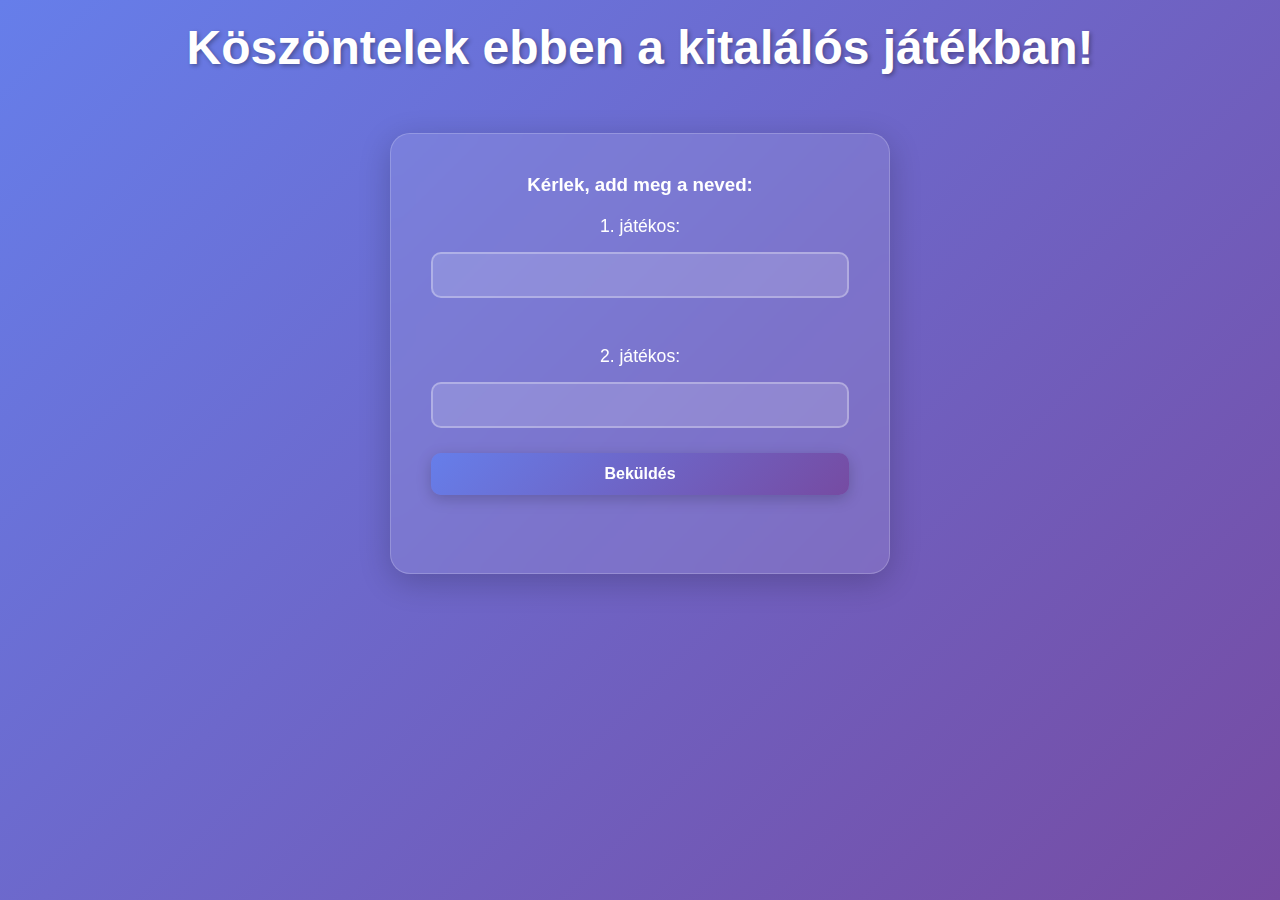
<file: index.html>
<!DOCTYPE html>
<html lang="en">
<head>
    <meta charset="UTF-8">
    <meta name="viewport" content="width=device-width, initial-scale=1.0">
    <title>Kitalálós játék</title>
    <link rel="stylesheet" href="dizajnosai.css">
    <link rel="stylesheet" href="dizajnosai_mobile.css" media="(max-width: 480px)">
</head>
<body>
    <h1 id="welcomeLetter">Köszöntelek ebben a kitalálós játékban!</h1><br>

    <div id="kezdo">
        <h3 for="">Kérlek, add meg a neved:</h3>
        <div id="playersnames">
            <label for="" id="beker">1. játékos:</label>
            <input type="text" id="player1name"><br>
            <label for="" id="beker1">2. játékos:</label>
            <input type="text" id="player2name">
            <button id="submit" class="btn">Beküldés</button>
        </div>
        <h2 id="player1,2" class="players hidden"></h2><br>
        <button id="start1" class="hidden btn">Készen állunk!</button>
    </div>

    <div id="player1Game" class="hidden">
    
        <h3 for="" id="instraction">Ez egy kitalálós játék, ahol ki kell találnotok a számot, amire gondoltam!</h3>
        <label for="" id="difficultych">Most válasszátok ki, melyik szinten szeretnétek megmérközni: <br>
            very easy (1,10) <br>
            easy (1,100) <br>
            normal (1,1.000) <br>
            hard (1,10.000) <br>
            very hard (1,100.000) <br>
            insane (1,1.000.000) 
        </label>
        <section id="player1Difficulty"><br>
            <label for="difficulty">Válassz nehézséget:</label>
                <select>
                    <option value="1" class="veryeasy">very easy</option>
                    <option value="2" class="easy">easy</option>
                    <option value="3" class="normal">normal</option>
                    <option value="4" class="hard">hard</option>
                    <option value="5" class="veryhard">very hard</option>
                    <option value="6" class="insane">insane</option>
                </select>
        </section><br>
        <label for="attempts" id="attemptsLabel">Kérlek, adjátok meg azt is, hogy hány próbátok legyen kitalálni a megoldást: </label>
        <input type="number" id="attempts"><br><br>
        <button id="begginBtn" class="btn">Kezdés</button>
    </div>

    <h2 id="player1Corner" class="hidden playerCorner"></h2>
    <div id="tippLines" class="hidden">
        <label for="guesses" id="guessLabel">Add meg a tipped:</label>
        <input type="number" id="guess">
        <button class="btn" id="tippBtn">Tippelés</button>
        <div id="previousGuesses"></div>
    </div>

    <h2 id="result" class="hidden"></h2>
    
    <div id="scores" class="hidden" aria-live="polite"></div>
    <button id="nextBtn" class="btn hidden">Következő</button>
    <button id="finishBtn" class="btn hidden">Befejezés</button>






    <script src="kitalálos.js"></script>
</body>
</html>
</file>
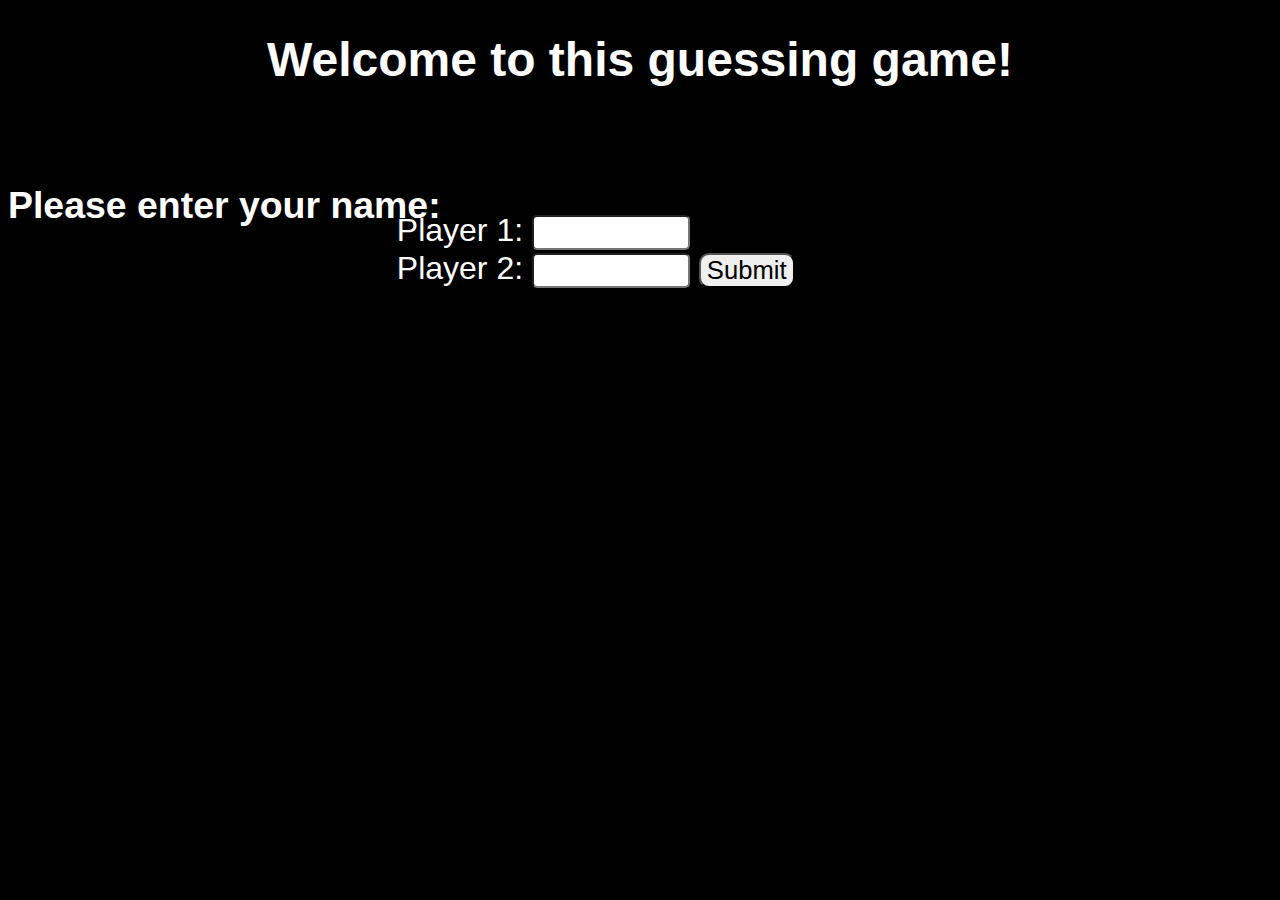
<file: guessing.html>
<!DOCTYPE html>
<html lang="en">
<head>
    <meta charset="UTF-8">
    <meta name="viewport" content="width=device-width, initial-scale=1.0">
    <title>Guessing game</title>
    <link rel="stylesheet" href="guessing.css">
    <link rel="stylesheet" href="guessing_mobile.css" media="(max-width: 480px)" >
</head>
<body>
    <h1 id="welcomeLetter">Welcome to this guessing game!</h1><br>

    <div id="kezdo">
        <h3>Please enter your name:</h3>
        <div id="playersnames">
            <label for="" id="beker"> Player 1:</label>
            <input type="text" id="player1name"><br>
            <label for="" id="beker1">Player 2:</label>
            <input type="text" id="player2name">
            <button id="submit" class="btn">Submit</button>
        </div>
        <h3 id="player1,2" class="players hidden"></h3>
        <button id="start1" class="hidden btn">Ready</button>
    </div>

    <div id="player1Game" class="hidden">
    
        <h3 for="" id="instraction">This is a guessing game where you have to guess the number I thought!</h3>
        <label for="" id="difficultych">Now choose which level you want to compete at: <br>
            very easy (1,10) <br>
            easy (1,100) <br>
            normal (1,1.000) <br>
            hard (1,10.000) <br>
            very hard (1,100.000) <br>
            insane (1,1.000.000) 
        </label>
        <section id="player1Difficulty"><br>
            <label for="difficulty">Choose difficulty:</label>
                <select>
                    <option value="1" class="veryeasy">very easy</option>
                    <option value="2" class="easy">easy</option>
                    <option value="3" class="normal">normal</option>
                    <option value="4" class="hard">hard</option>
                    <option value="5" class="veryhard">very hard</option>
                    <option value="6" class="insane">insane</option>
                </select>
        </section><br>
        <label for="attempts" id="attemptsLabel">Please also indicate how many trials do you wantt to figure out the solution: </label>
        <input type="number" id="attempts"><br><br>
        <button id="begginBtn" class="btn">Start</button>
    </div>

    <h2 id="player1Corner" class="hidden playerCorner"></h2>
    <div id="tippLines" class="hidden">
        <label for="guesses" id="guessLabel">Give your guess:</label>
        <input type="number" id="guess">
        <button class="btn" id="tippBtn">Guess</button>
        <div id="previousGuesses"></div>
    </div>

    <h2 id="result" class="hidden"></h2>







    <script src="guessing.js"></script>
</body>
</html>
</file>
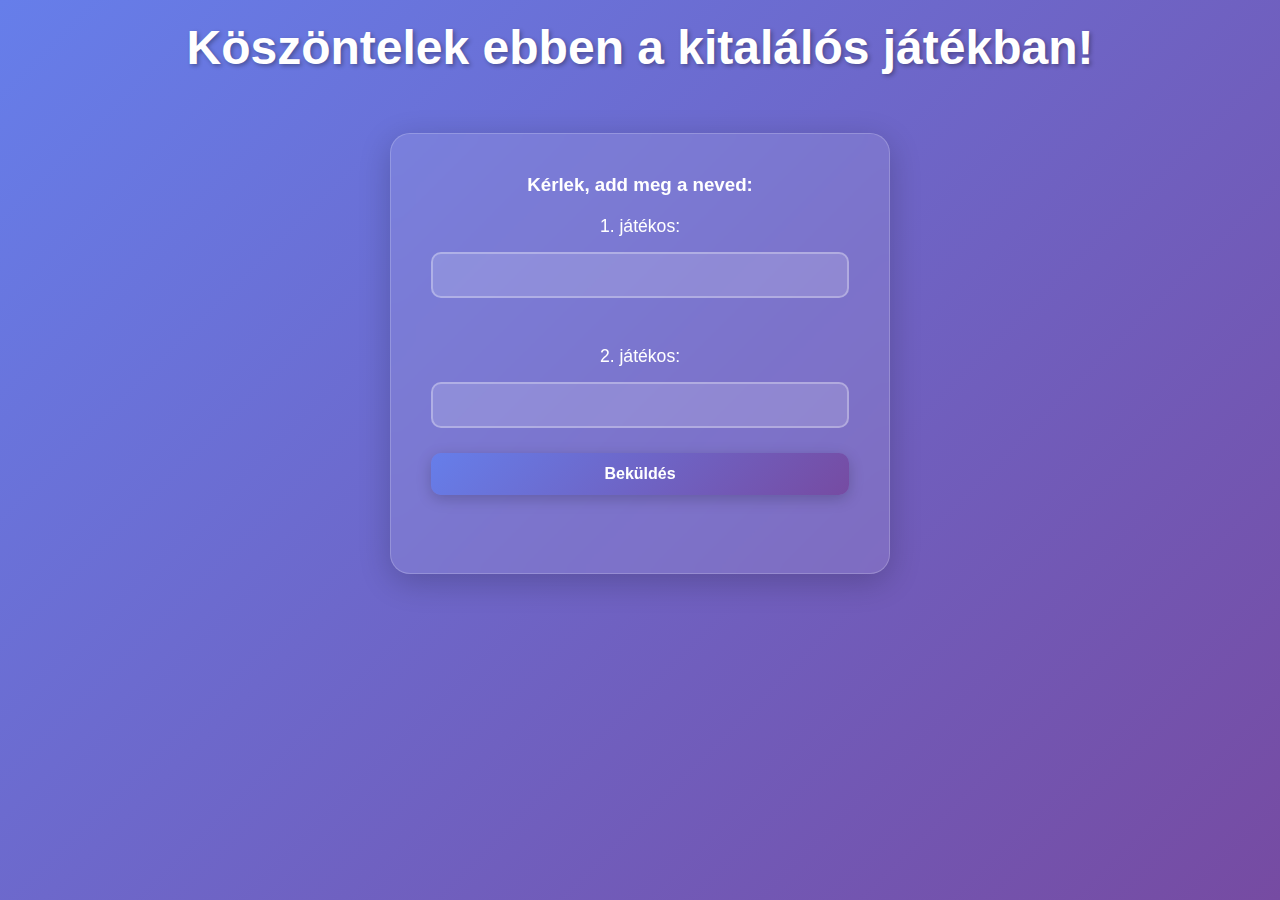
<file: kitalálos.html>
<!DOCTYPE html>
<html lang="en">
<head>
    <meta charset="UTF-8">
    <meta name="viewport" content="width=device-width, initial-scale=1.0">
    <title>Kitalálós játék</title>
    <link rel="stylesheet" href="dizajnosai.css">
    <link rel="stylesheet" href="dizajnosai_mobile.css" media="(max-width: 480px)">
</head>
<body>
    <h1 id="welcomeLetter">Köszöntelek ebben a kitalálós játékban!</h1><br>

    <div id="kezdo">
        <h3 for="">Kérlek, add meg a neved:</h3>
        <div id="playersnames">
            <label for="" id="beker">1. játékos:</label>
            <input type="text" id="player1name"><br>
            <label for="" id="beker1">2. játékos:</label>
            <input type="text" id="player2name">
            <button id="submit" class="btn">Beküldés</button>
        </div>
        <h2 id="player1,2" class="players hidden"></h2><br>
        <button id="start1" class="hidden btn">Készen állunk!</button>
    </div>

    <div id="player1Game" class="hidden">
    
        <h3 for="" id="instraction">Ez egy kitalálós játék, ahol ki kell találnotok a számot, amire gondoltam!</h3>
        <label for="" id="difficultych">Most válasszátok ki, melyik szinten szeretnétek megmérközni: <br>
            very easy (1,10) <br>
            easy (1,100) <br>
            normal (1,1.000) <br>
            hard (1,10.000) <br>
            very hard (1,100.000) <br>
            insane (1,1.000.000) 
        </label>
        <section id="player1Difficulty"><br>
            <label for="difficulty">Válassz nehézséget:</label>
                <select>
                    <option value="1" class="veryeasy">very easy</option>
                    <option value="2" class="easy">easy</option>
                    <option value="3" class="normal">normal</option>
                    <option value="4" class="hard">hard</option>
                    <option value="5" class="veryhard">very hard</option>
                    <option value="6" class="insane">insane</option>
                </select>
        </section><br>
        <label for="attempts" id="attemptsLabel">Kérlek, adjátok meg azt is, hogy hány próbátok legyen kitalálni a megoldást: </label>
        <input type="number" id="attempts"><br><br>
        <button id="begginBtn" class="btn">Kezdés</button>
    </div>

    <h2 id="player1Corner" class="hidden playerCorner"></h2>
    <div id="tippLines" class="hidden">
        <label for="guesses" id="guessLabel">Add meg a tipped:</label>
        <input type="number" id="guess">
        <button class="btn" id="tippBtn">Tippelés</button>
        <div id="previousGuesses"></div>
    </div>

    <h2 id="result" class="hidden"></h2>
    
    <div id="scores" class="hidden" aria-live="polite"></div>
    <button id="nextBtn" class="btn hidden">Következő</button>
    <button id="finishBtn" class="btn hidden">Befejezés</button>






    <script src="kitalálos.js"></script>
</body>
</html>
</file>
<file: dizajnosai.css>
* {
    margin: 0;
    padding: 0;
    box-sizing: border-box;
}

body {
    background: linear-gradient(135deg, #667eea 0%, #764ba2 100%);
    color: white;
    font-family: 'Segoe UI', Tahoma, Geneva, Verdana, sans-serif;
    min-height: 100vh;
    padding: 20px;
}

#welcomeLetter {
    text-align: center;
    font-size: 3em;
    margin-bottom: 40px;
    text-shadow: 2px 2px 4px rgba(0, 0, 0, 0.3);
    animation: fadeIn 1s ease-in;
}

#kezdo {
    text-align: center;
    background: rgba(255, 255, 255, 0.1);
    backdrop-filter: blur(10px);
    border-radius: 20px;
    padding: 40px;
    max-width: 500px;
    margin: 0 auto;
    box-shadow: 0 8px 32px rgba(0, 0, 0, 0.2);
    border: 1px solid rgba(255, 255, 255, 0.2);
}

#playersnames {
    display: flex;
    flex-direction: column;
    gap: 15px;
    margin: 20px 0;
}

label {
    font-size: 1.1em;
    font-weight: 500;
}

input[type="text"],
input[type="number"] {
    padding: 12px 15px;
    border: 2px solid rgba(255, 255, 255, 0.3);
    border-radius: 10px;
    background: rgba(255, 255, 255, 0.15);
    color: white;
    font-size: 1em;
    width: 100%;
    transition: all 0.3s ease;
}

input[type="text"]::placeholder,
input[type="number"]::placeholder {
    color: rgba(255, 255, 255, 0.7);
}

input[type="text"]:focus,
input[type="number"]:focus {
    outline: none;
    border-color: rgba(255, 255, 255, 0.8);
    background: rgba(255, 255, 255, 0.25);
    box-shadow: 0 0 10px rgba(255, 255, 255, 0.3);
}

button {
    padding: 12px 30px;
    border: none;
    border-radius: 10px;
    background: linear-gradient(135deg, #667eea 0%, #764ba2 100%);
    color: white;
    font-size: 1em;
    font-weight: 600;
    cursor: pointer;
    transition: all 0.3s ease;
    box-shadow: 0 4px 15px rgba(0, 0, 0, 0.2);
}

button:hover {
    transform: translateY(-2px);
    box-shadow: 0 6px 20px rgba(0, 0, 0, 0.3);
}

button:active {
    transform: translateY(0);
}

.btn {
    margin-top: 10px;
}

.players {
    text-align: center;
    font-size: 1.8em;
    margin: 20px 0;
    color: #ffd700;
    animation: slideIn 0.5s ease-out;
}

#start1 {
    width: 100%;
    font-size: 1.2em;
    margin-top: 20px;
}

#player1Game {
    text-align: center;
    background: rgba(255, 255, 255, 0.1);
    backdrop-filter: blur(10px);
    border-radius: 20px;
    padding: 40px;
    max-width: 700px;
    margin: 0 auto;
    box-shadow: 0 8px 32px rgba(0, 0, 0, 0.2);
    border: 1px solid rgba(255, 255, 255, 0.2);
}

#player1Game h3 {
    font-size: 1.5em;
    margin-bottom: 20px;
}

#player1Difficulty {
    margin: 20px 0;
}

select {
    padding: 10px 15px;
    border: 2px solid rgba(255, 255, 255, 0.3);
    border-radius: 10px;
    background: rgba(255, 255, 255, 0.15);
    color: white;
    font-size: 1em;
    cursor: pointer;
    transition: all 0.3s ease;
}

select:hover,
select:focus {
    border-color: rgba(255, 255, 255, 0.8);
    background: rgba(255, 255, 255, 0.25);
}

select option {
    background: #667eea;
    color: white;
}

#begginBtn {
    width: 100%;
    font-size: 1.3em;
    margin-top: 30px;
}

.playerCorner {
    position: fixed;
    top: 20px;
    left: 20px;
    background: linear-gradient(135deg, #667eea 0%, #764ba2 100%);
    border: 3px solid #ffd700;
    border-radius: 15px;
    padding: 15px 25px;
    color: white;
    font-size: 1.3em;
    font-weight: 600;
    box-shadow: 0 4px 15px rgba(0, 0, 0, 0.3);
    z-index: 100;
}

#tippLines {
    position: fixed;
    left: 50%;
    top: 50%;
    transform: translate(-50%, -50%);
    background: rgba(255, 255, 255, 0.1);
    backdrop-filter: blur(10px);
    border-radius: 20px;
    padding: 40px;
    max-width: 550px;
    width: 90%;
    box-shadow: 0 8px 32px rgba(0, 0, 0, 0.3);
    border: 1px solid rgba(255, 255, 255, 0.2);
    z-index: 200;
}

#guessLabel {
    display: block;
    margin-bottom: 15px;
    font-size: 1.3em;
}

#guess {
    width: 100%;
    margin-bottom: 20px;
    padding: 15px 15px;
    border: 2px solid rgba(255, 255, 255, 0.3);
    border-radius: 10px;
    background: rgba(255, 255, 255, 0.15);
    color: white;
    font-size: 1.2em;
}

#tippBtn {
    width: 100%;
    font-size: 1.2em;
    padding: 15px 30px;
}

#previousGuesses {
    margin-top: 20px;
    padding: 20px;
    border: 1px solid rgba(255, 255, 255, 0.3);
    border-radius: 10px;
    background: rgba(0, 0, 0, 0.2);
    max-height: 300px;
    overflow-y: auto;
}

#previousGuesses div {
    margin: 10px 0;
    padding: 12px;
    background: rgba(255, 255, 255, 0.1);
    border-radius: 5px;
    border-left: 4px solid #ffd700;
    font-size: 1.1em;
}

#result {
    position: fixed;
    left: 50%;
    top: 50%;
    transform: translate(-50%, -50%);
    background: rgba(255, 255, 255, 0.15);
    backdrop-filter: blur(10px);
    border-radius: 20px;
    padding: 50px;
    max-width: 600px;
    width: 90%;
    text-align: center;
    font-size: 1.5em;
    box-shadow: 0 8px 32px rgba(0, 0, 0, 0.3);
    border: 1px solid rgba(255, 255, 255, 0.2);
    z-index: 250;
    animation: popIn 0.5s ease-out;
}

#nextBtn {
    position: fixed;
    bottom: 30px;
    right: 30px;
    font-size: 1.1em;
    padding: 15px 30px;
}

#finishBtn {
    position: fixed;
    bottom: 30px;
    left: 30px;
    font-size: 1.1em;
    padding: 15px 30px;
    background: linear-gradient(135deg, #f093fb 0%, #f5576c 100%);
}

.hidden {
    display: none !important;
}

/* Animációk */
@keyframes fadeIn {
    from {
        opacity: 0;
    }
    to {
        opacity: 1;
    }
}

@keyframes slideIn {
    from {
        transform: translateY(-20px);
        opacity: 0;
    }
    to {
        transform: translateY(0);
        opacity: 1;
    }
}

@keyframes popIn {
    from {
        transform: translate(-50%, -50%) scale(0.8);
        opacity: 0;
    }
    to {
        transform: translate(-50%, -50%) scale(1);
        opacity: 1;
    }
}

/* Scrollbar stílus */
#previousGuesses::-webkit-scrollbar {
    width: 8px;
}

#previousGuesses::-webkit-scrollbar-track {
    background: rgba(255, 255, 255, 0.1);
    border-radius: 10px;
}

#previousGuesses::-webkit-scrollbar-thumb {
    background: rgba(255, 255, 255, 0.3);
    border-radius: 10px;
}

#previousGuesses::-webkit-scrollbar-thumb:hover {
    background: rgba(255, 255, 255, 0.5);
}
</file>
<file: dizajnosai_mobile.css>
@media (max-width: 768px) {
    body {
        padding: 15px;
    }

    #welcomeLetter {
        font-size: 2.2em;
        margin-bottom: 30px;
    }

    #kezdo, #player1Game {
        padding: 30px;
        max-width: 100%;
    }

    input[type="text"],
    input[type="number"] {
        width: 100%;
    }

    #tippLines {
        width: 95vw;
        max-width: 95vw;
        padding: 30px;
    }

    #result {
        width: 95vw;
        max-width: 95vw;
        padding: 40px 25px;
    }

    #nextBtn, #finishBtn {
        position: fixed;
        bottom: 20px;
        padding: 12px 20px;
        font-size: 1em;
    }

    #nextBtn {
        right: 15px;
    }

    #finishBtn {
        left: 15px;
    }
}

@media (max-width: 768px) {
    body {
        padding: 12px;
        background: linear-gradient(135deg, #667eea 0%, #764ba2 100%);
    }

    #welcomeLetter {
        font-size: 1.8em;
        margin-bottom: 25px;
    }

    #kezdo, #player1Game {
        padding: 25px 15px;
        border-radius: 15px;
        margin: 0 auto;
    }

    #playersnames {
        gap: 12px;
        margin: 15px 0;
    }

    label {
        font-size: 1em;
    }

    input[type="text"],
    input[type="number"] {
        padding: 12px;
        font-size: 16px;
        border-radius: 8px;
        width: 100%;
    }

    select {
        width: 100%;
        padding: 10px;
        font-size: 1em;
    }

    button {
        padding: 11px 18px;
        font-size: 0.95em;
        border-radius: 8px;
    }

    #begginBtn {
        width: 100%;
        font-size: 1.1em;
        margin-top: 20px;
    }

    .playerCorner {
        position: fixed;
        top: 12px;
        left: 12px;
        font-size: 1em;
        padding: 10px 15px;
        border-radius: 10px;
        z-index: 100;
    }

    #tippLines {
        position: fixed;
        left: 50%;
        top: 30%;
        transform: translate(-50%, -50%);
        width: 90vw;
        max-width: 90vw;
        padding: 25px;
        border-radius: 15px;
        z-index: 200;
    }

    #guessLabel {
        font-size: 1.1em;
        margin-bottom: 12px;
        display: block;
    }

    #guess {
        width: 100%;
        padding: 12px;
        font-size: 1.1em;
        margin-bottom: 15px;
        border-radius: 8px;
    }

    #tippBtn {
        width: 100%;
        font-size: 1.05em;
        padding: 12px;
    }

    #previousGuesses {
        margin-top: 15px;
        padding: 12px;
        max-height: 180px;
        border-radius: 8px;
    }

    #previousGuesses div {
        margin: 6px 0;
        padding: 10px;
        font-size: 0.95em;
    }

    #result {
        position: fixed;
        left: 50%;
        top: 30%;
        transform: translate(-50%, -50%);
        width: 90vw;
        max-width: 90vw;
        padding: 35px 20px;
        font-size: 1.2em;
        border-radius: 15px;
        z-index: 250;
    }

    #nextBtn, #finishBtn {
        position: fixed;
        bottom: 15px;
        padding: 10px 15px;
        font-size: 0.9em;
        z-index: 150;
    }

    #nextBtn {
        right: 12px;
    }

    #finishBtn {
        left: 12px;
    }
}

@media (max-width: 480px) {
    body {
        padding: 8px;
        background: linear-gradient(135deg, #667eea 0%, #764ba2 100%);
    }

    #welcomeLetter {
        font-size: 1.4em;
        margin-bottom: 15px;
        margin-top: 10px;
    }

    #kezdo, #player1Game {
        padding: 20px 12px;
        border-radius: 12px;
        margin: 0 auto;
    }

    #playersnames {
        gap: 10px;
        margin: 12px 0;
    }

    label {
        font-size: 0.9em;
        display: block;
        margin-bottom: 5px;
    }

    input[type="text"],
    input[type="number"] {
        padding: 10px;
        font-size: 16px;
        border-radius: 6px;
        width: 100%;
    }

    select {
        width: 100%;
        padding: 8px;
        font-size: 0.9em;
    }

    button {
        padding: 10px 12px;
        font-size: 0.85em;
    }

    #begginBtn {
        width: 100%;
        font-size: 1em;
        margin-top: 15px;
    }

    .playerCorner {
        position: fixed;
        top: 8px;
        left: 8px;
        font-size: 0.85em;
        padding: 8px 12px;
        border-radius: 8px;
        z-index: 100;
    }

    #tippLines {
        position: fixed;
        left: 50%;
        top: 25%;
        transform: translate(-50%, -50%);
        width: 95vw;
        max-width: 95vw;
        padding: 20px;
        border-radius: 12px;
        z-index: 200;
    }

    #guessLabel {
        font-size: 0.95em;
        margin-bottom: 10px;
        display: block;
    }

    #guess {
        width: 100%;
        padding: 10px;
        font-size: 1em;
        margin-bottom: 12px;
        border-radius: 6px;
    }

    #tippBtn {
        width: 100%;
        font-size: 0.95em;
        padding: 10px;
    }

    #previousGuesses {
        margin-top: 12px;
        padding: 10px;
        max-height: 150px;
        border-radius: 6px;
    }

    #previousGuesses div {
        margin: 5px 0;
        padding: 8px;
        font-size: 0.85em;
    }

    #result {
        position: fixed;
        left: 50%;
        top: 25%;
        transform: translate(-50%, -50%);
        width: 95vw;
        max-width: 95vw;
        padding: 25px 15px;
        font-size: 1em;
        border-radius: 12px;
        z-index: 250;
    }

    #nextBtn, #finishBtn {
        position: fixed;
        bottom: 10px;
        padding: 9px 12px;
        font-size: 0.8em;
        z-index: 150;
    }

    #nextBtn {
        right: 8px;
    }

    #finishBtn {
        left: 8px;
    }
}

.hidden {
    display: none !important;
}
</file>
<file: guessing.css>
body{
    background-color: black;
    color: white;
    font-size: x-large;
}

#welcomeLetter{
    text-align: center;
    font-family: Arial, Helvetica, sans-serif;
}

.players{
    margin-left: 100px;
}

.hidden{
    display: none;
}

.btn{
    border-radius: 10px;
}

#player1name, #player2name{
    border-radius: 5px;
}

.playerCorner{
    position: absolute;
    top: -3%;
    left: 1%;
    border: 3px solid gold;
    border-radius: 5px;
    padding: 10px;
    background-color: rgba(218, 165, 32, 0.5);
    color: rgb(0, 0, 0);
}

#kezdo{
    font-size: xx-large;
    font-family: Arial, Helvetica, sans-serif;
}

button{
    font-size: 80%;
}

input{
    font-size: 80%;
    width: 150px;
    text-align: center;
    border-radius: 5px;
}

select{
    font-size: 80%;
    border-radius: 5px;
}

#player1Game{
    text-align: center;
}

#player1Difficulty{
    font-size: 120%;
}

#player1Game{
    position: absolute;
    top: 5%;
    right: 0%;
    left: 0%;
}

#begginBtn{
    font-size: xx-large;
}

#result{
    text-align: center;
    margin-top: 15%;
}

#tippLines{
    position: absolute;
    left: 10%;
    top: 20%;
}

#previousGuesses {
    margin-top: 10px;
    padding: 10px;
    border: 1px solid #666;
    border-radius: 5px;
    max-height: 205px;
    overflow-y: auto;
}

#previousGuesses div {
    margin: 5px;
    padding: 5px;
    border-bottom: 1px solid #444;
}

#playersnames{
    position: absolute;
    left: 31%;
    top: 23.5%;
}
</file>
<file: guessing_mobile.css>
body{
    background-color: black;
    color: white;
    font-size: 16px; /* alap méret (mobilbarát) */
    font-family: Arial, Helvetica, sans-serif;
    margin: 0;
    padding: 0 12px;
    box-sizing: border-box;
}

#welcomeLetter{
    text-align: center;
    margin-top: 12px;
}

.players{
    margin-left: 0;
}

.hidden{
    display: none;
}

.btn{
    border-radius: 10px;
    padding: 8px 12px;
    cursor: pointer;
}

#player1name, #player2name{
    border-radius: 5px;
    padding: 8px;
}

/* általános gomb / input / select stílus */
button{
    font-size: 0.95rem;
    padding: 8px 12px;
    border: none;
    background: #444;
    color: #fff;
    border-radius: 6px;
}

input{
    font-size: 0.95rem;
    width: 220px;
    text-align: center;
    border-radius: 5px;
    padding: 6px;
    border: 1px solid #333;
    background: #111;
    color: #fff;
}

select{
    font-size: 0.95rem;
    border-radius: 5px;
    padding: 6px;
    background: #111;
    color: #fff;
    border: 1px solid #333;
}

/* Játéktér */
#player1Game{
    text-align: center;
    position: relative;
    margin: 18px auto;
    max-width: 720px;
}

/* Difficulty cím */
#player1Difficulty{
    font-size: 1.05rem;
}

/* Kezdő gomb nagyobb a desktopon */
#begginBtn{
    font-size: 1.4rem;
}

/* Eredmény megjelenítése */
#result{
    text-align: center;
    margin-top: 12%;
}

/* Tipp mező alap elhelyezés (desktop esetén) */
#tippLines{
    position: relative;
    left: 10%;
    top: 20%;
    z-index: 60;        /* nagyobb mint a .playerCorner z-index-e */
    margin-top: 12px;
}

/* Előző tippek doboza */
#previousGuesses {
    margin-top: 10px;
    padding: 10px;
    border: 1px solid #666;
    border-radius: 5px;
    max-height: 205px;
    overflow-y: auto;
    background: rgba(0,0,0,0.25);
}

#previousGuesses div {
    margin: 5px;
    padding: 5px;
    border-bottom: 1px solid #444;
}

/* Player corner doboz */
.playerCorner{
    position: absolute;
    top: -3%;
    left: 1%;
    border: 3px solid gold;
    border-radius: 5px;
    padding: 10px;
    background-color: rgba(218, 165, 32, 0.5);
    color: rgb(0, 0, 0);
    z-index: 50;
}

/* Egyéb pozícionált elem (desktop) */
#playersnames{
    position: absolute;
    left: 35%;
    top: 30%;
}

/* ---------- Mobil media query ---------- */
@media (max-width: 480px) {
    body{
        font-size: 15px;
        padding: 0 14px;
    }

    #player1Game{
        position: relative;
        margin-top: 14px;
        padding-bottom: 12px;
        padding-top: 32px;
    }

    /* input és select legyen széles, mobilbarát */
    input, select {
        width: 100%;
        max-width: 100%;
        box-sizing: border-box;
        text-align: center;
    }

    button {
        width: 100%;
        max-width: 100%;
        margin-top: 8px;
    }

    /* tipp sorok legyenek áramvonalasak, ne absolute */
    #tippLines{
        position: relative;
        left: auto;
        top: auto;
        margin-top: 51px;
        z-index: 60;
    }

    /* playerCorner kisebb, rögzített, hogy jó legyen mobilon */
    .playerCorner{
        position: fixed;
        top: 8px;
        left: 8px;
        padding: 6px 8px;
        border-radius: 6px;
        font-size: 0.9rem;
        z-index: 50;
    }

    #result{
        margin-top: 24%;
        padding: 0 8px;
    }

    #previousGuesses {
        max-height: 140px;
        padding: 8px;
    }

    #playersnames{
        position: static;
        left: auto;
        top: auto;
        margin-top: 12px;
    }

    #begginBtn{
        font-size: 1.2rem;
    }

    .players{
        font-size: x-large;
    }
}
</file>
